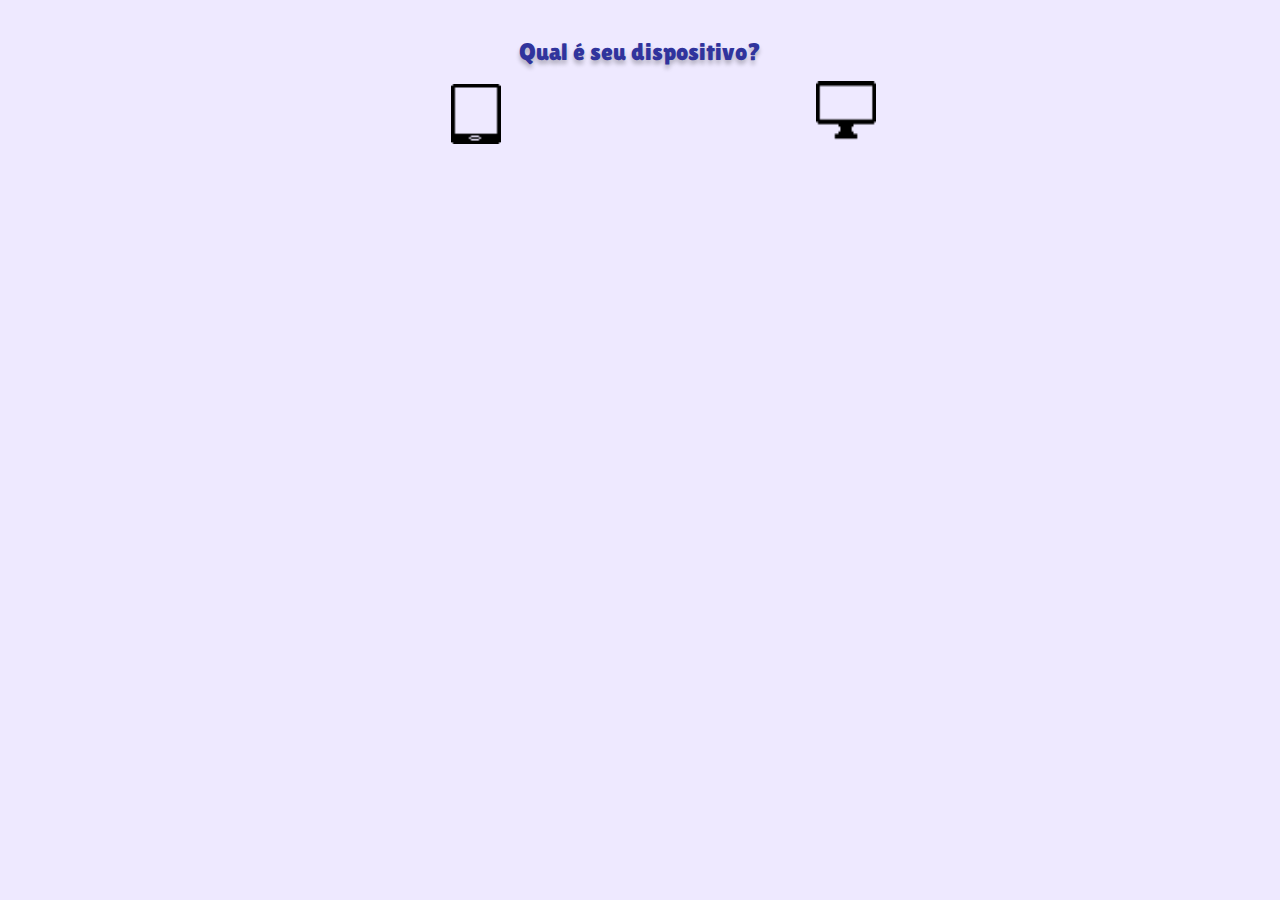
<file: index.html>
<!DOCTYPE html>
<html lang="pt-br">
<head>
    <meta charset="UTF-8">
    <meta name="viewport" content="width=device-width, initial-scale=1.0">
    <title>Jogo</title>
    <link rel="stylesheet" href="styles.css">
</head>
<body>
    <h1>Qual é seu dispositivo?</h1>
    <div class="imgs">
    <a href="setas.html" class="celular"><img src="imagens/cell.png" width="50" height="60"></a>
    <a href="teclado.html" class="computador"><img src="imagens/pc.png" width="60" height="60"></a>
    </div>
</body>
</html>
</file>
<file: styles.css>
@import url('https://fonts.googleapis.com/css2?family=Lilita+One&display=swap');

body{
    background-color: #eee9ff;
    margin: 3%;
}

h1{
    color: #30349D;
    text-shadow: 0px 4px 4px rgba(0, 0, 0, 0.25);
    font-family: 'Lilita One', cursive;
    font-size: 1.5rem;
    font-style: normal;
    font-weight: 400;
    line-height: normal;

    text-align: center;
}

.imgs{
    margin-left: 10%;
    display:flex;
    align-items: center;
    justify-content:space-evenly;
}

.celular{
    width: 4.5rem;
    height: 6.375rem;
}

.computador{
    width: 8.3125rem;
    height: 6.64063rem;
}

.fundojogo{
    background-color: white;
}

.setas{
    margin-top: 90%;
}

#seta, #seta2{
    display:flex;
    justify-content: space-between;
}

.cimabaixo, .esquerdadireita{
    display:flex;
    justify-content: center;
}

#botao{
    margin: 0%;
    display: flex;
    margin-bottom: 20%;
}

#area_de_desenho {
    border: 1px solid #000;
}
</file>
